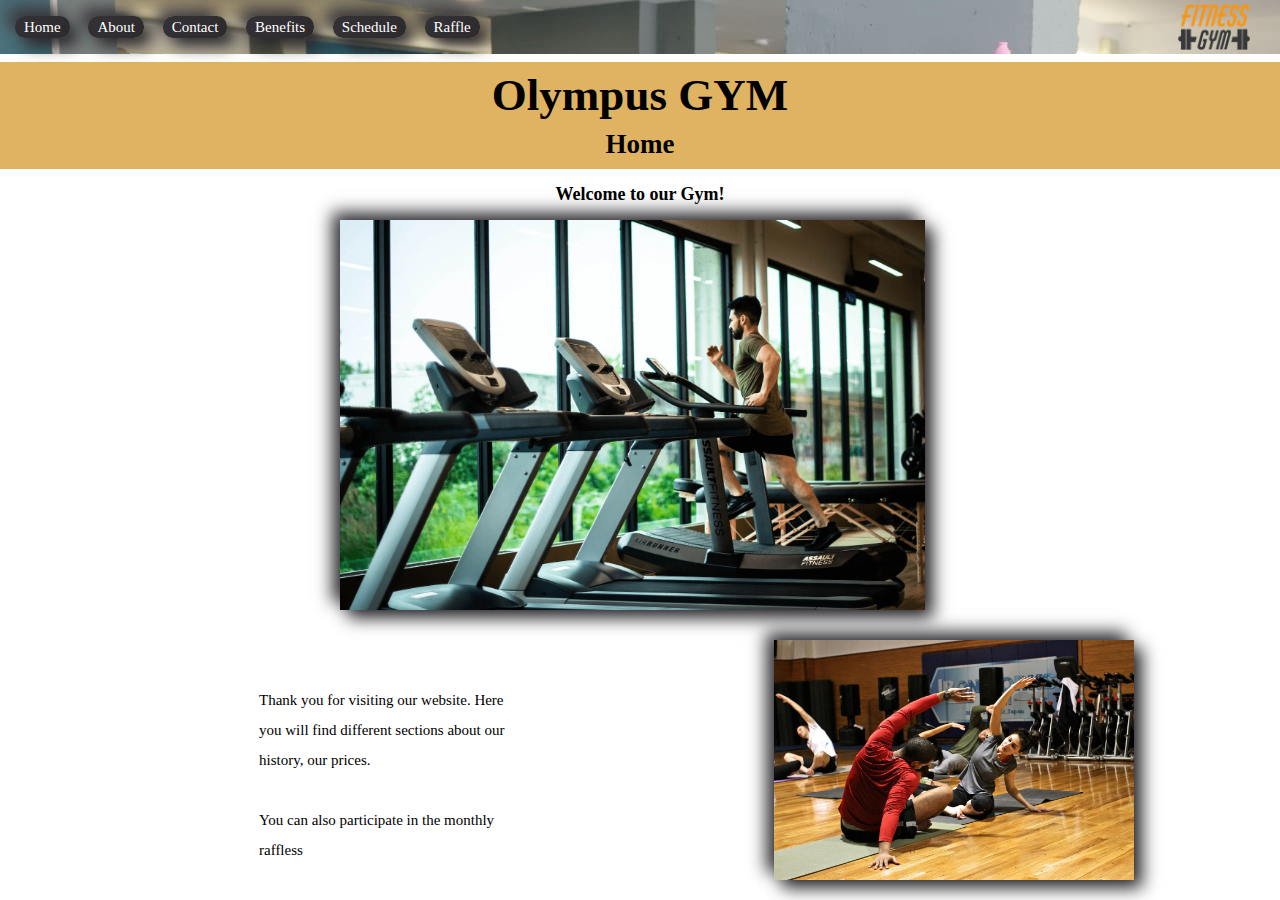
<file: index.html>
<!DOCTYPE html>
<html lang="en">
<head>
    <meta charset="UTF-8">
    <meta http-equiv="X-UA-Compatible" content="IE=edge">
    <meta name="viewport" content="width=device-width, initial-scale=1.0">
    <link rel="stylesheet" href="./styles/style.css">
    <link rel="shortcut icon" href="./images/favicon.jpg" type="image/x-icon">
    <title>Home | OlympusGym</title>
</head>
<body>

    <nav>
        <div>
            <a class="header" href="#">Home</a>
            <a class="header" href="./pages/about.html">About</a>
            <a class="header" href="./pages/contact.html">Contact</a>
            <a class="header" href="./pages/benefits.html">Benefits</a>
            <a class="header" href="./pages/schedule.html">Schedule</a>
            <a class="header" href="./pages/raffle.html">Raffle</a>
        </div>
        <img class="logo" src="./images/logo.png" alt="">
    </nav>

    <header class="title">
        <div><h1>Olympus GYM</h1></div>
        <div><h2>Home</h2></div>
    </header>

    <main>
        <div class="main-1">
            <h3>Welcome to our Gym!</h3>
            <img class="img1" src="./images/boy.png" alt="">
        </div>
        
        <div class="main-2">
            <div class="main-2-1">
                <p class="p-1">Thank you for visiting our website. Here you will find different sections about our history, our prices.</p>
                <p class="p-1">You can also participate in the monthly raffless</p>
            </div>
            
            <img class="img2" src="./images/image-3.jpg" alt="">
        </div>

    </main>
</body>
</html>
</file>
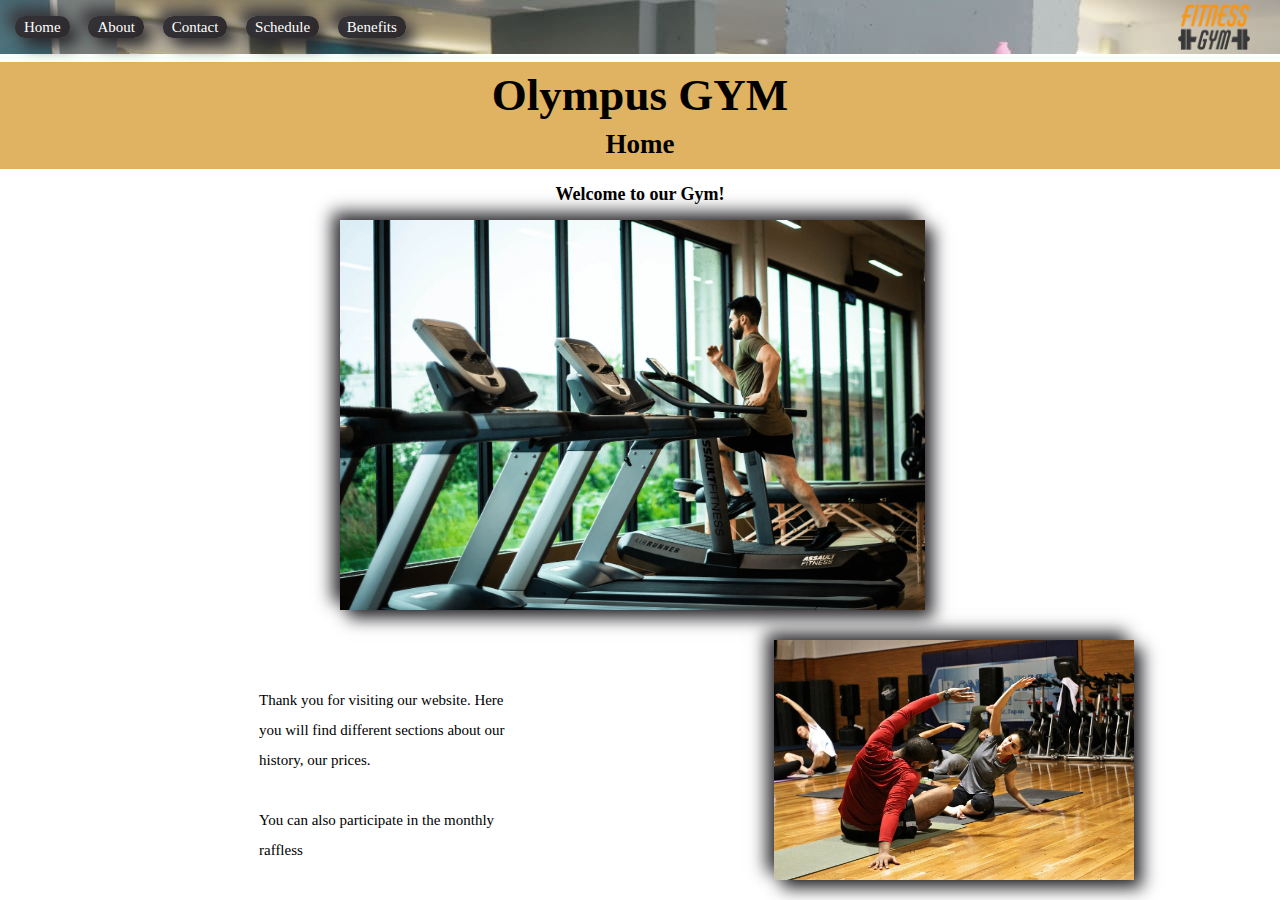
<file: assets/index.html>
<!DOCTYPE html>
<html lang="en">
<head>
    <meta charset="UTF-8">
    <meta http-equiv="X-UA-Compatible" content="IE=edge">
    <meta name="viewport" content="width=device-width, initial-scale=1.0">
    <link rel="stylesheet" href="./styles/style.css">
    <link rel="shortcut icon" href="./images/favicon.jpg" type="image/x-icon">
    <title>Home | OlympusGym</title>
</head>
<body>

    <nav>
        <div>
            <a class="header" href="#">Home</a>
            <a class="header" href="./pages/about.html">About</a>
            <a class="header" href="./pages/contact.html">Contact</a>
            <a class="header" href="./pages/schedule.html">Schedule</a>
            <a class="header" href="./pages/benefits.html">Benefits</a>
        </div>
        <img class="logo" src="./images/logo.png" alt="">
    </nav>

    <header class="title">
        <div><h1>Olympus GYM</h1></div>
        <div><h2>Home</h2></div>
    </header>



    <main>
        <div class="main-1">
            <h3>Welcome to our Gym!</h3>
            <img class="img1" src="./images/boy.png" alt="">
        </div>
        
        <div class="main-2">
            <div class="main-2-1">
                <p class="p-1">Thank you for visiting our website. Here you will find different sections about our history, our prices.</p>
                <p class="p-1">You can also participate in the monthly raffless</p>
            </div>
            
            <img class="img2" src="./images/image-3.jpg" alt="">
        </div>

    </main>
</body>
</html>
</file>
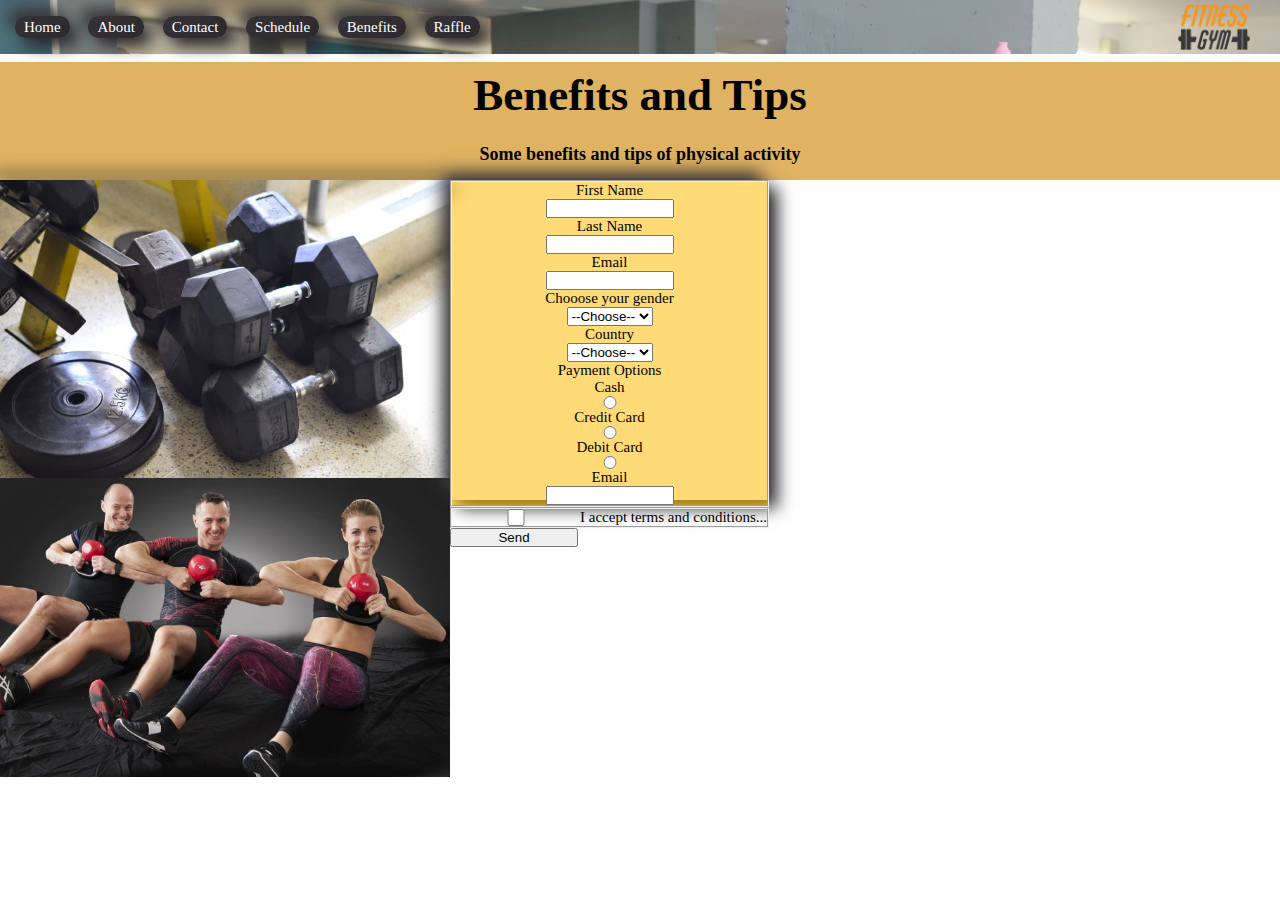
<file: pages/raffle.html>
<html lang="en">

<head>
    <meta charset="UTF-8">
    <meta http-equiv="X-UA-Compatible" content="IE=edge">
    <meta name="viewport" content="width=device-width, initial-scale=1.0">
    <title>Document</title>
    <link rel="stylesheet" href="../styles/style.css">
</head>

<body>
    <nav>
        <div>
            <a class="header" href="../index.html">Home</a>
            <a class="header" href="../pages/about.html">About</a>
            <a class="header" href="../pages/contact.html">Contact</a>
            <a class="header" href="../pages/schedule.html">Schedule</a>
            <a class="header" href="../pages/benefits.html">Benefits</a>
            <a class="header" href="#">Raffle</a>
        </div>
        <img class="logo" src="../images/logo.png" alt="">
    </nav>

    <header class="title">
        <div>
            <h1>Benefits and Tips</h1>
        </div>
        <h3>Some benefits and tips of physical activity</h3>
    </header>

    <div class="form1">
        <div class="img6">
            <img src="../images/gym-1.jpg" alt="">
            <img src="../images/guys.jpg" alt="">
        </div>
        <div>
            <form action="./show_data.html" method="get">
                <fieldset class="info-1">
                    <legend></legend>
                    <label for="first-name">First Name</label>
                    <input type="text" id="first-name" name="FirstName">

                    <label for="last-name">Last Name</label>
                    <input type="text" id="last-name" name="LastName">

                    <label for="e-mail">Email</label>
                    <input type="text" id="e-mail" name="Email">


                    <label for="gender">Chooose your gender</label>
                        <select name="Gender" id="gender">
                            <option>--Choose--</option>
                            <option>Male</option>
                            <option>Female</option>
                        </select>
                    
                    <label for="country">Country</label>
                        <select name="Country" id="country">
                            <option>--Choose--</option>
                            <option>Argentina</option>
                            <option>Peru</option>
                        </select>

                    <label for="payment">Payment Options</label>

                    <label for="cash">Cash</label>
                        <input type="radio" name="Cash" id="cash" value="c">
        
                            <label for="credit-card">Credit Card</label>
                            <input type="radio" name="CreditCard" id="credit-card" value="cc">
        
                            <label for="debit-card">Debit Card</label>
                            <input type="radio" name="DebitCard" id="debit-card" value="dc">

                            <label for="e-mail">Email</label>
                    <input type="text" id="e-mail" name="Email">
                </fieldset>

                <!-- check accept terms -->
                <fieldset class="inverse">
                    <legend></legend>
                    <label for="Accept Terms">I accept terms and conditions...</label>
                    <input type="checkbox" name="accept-terms" id="Accept Terms" value="at">
                </fieldset>
                <!-- send form -->
                <input type="submit" value="Send">
            </form>
        </div>
    </div>

    <footer>
        <iframe
            src="https://www.google.com/maps/embed?pb=!1m18!1m12!1m3!1d3285.329051652319!2d-58.446671884175714!3d-34.570539663251516!2m3!1f0!2f0!3f0!3m2!1i1024!2i768!4f13.1!3m3!1m2!1s0x95bcb5c6b59d95a3%3A0x9941aeb5a5aae3f2!2sMcDonald's!5e0!3m2!1ses!2sar!4v1678910221417!5m2!1ses!2sar"
            width="200" height="150" style="border: 0" allowfullscreen="" loading="lazy"
            referrerpolicy="no-referrer-when-downgrade">
        </iframe>
    </footer>
</body>

</html>
</file>
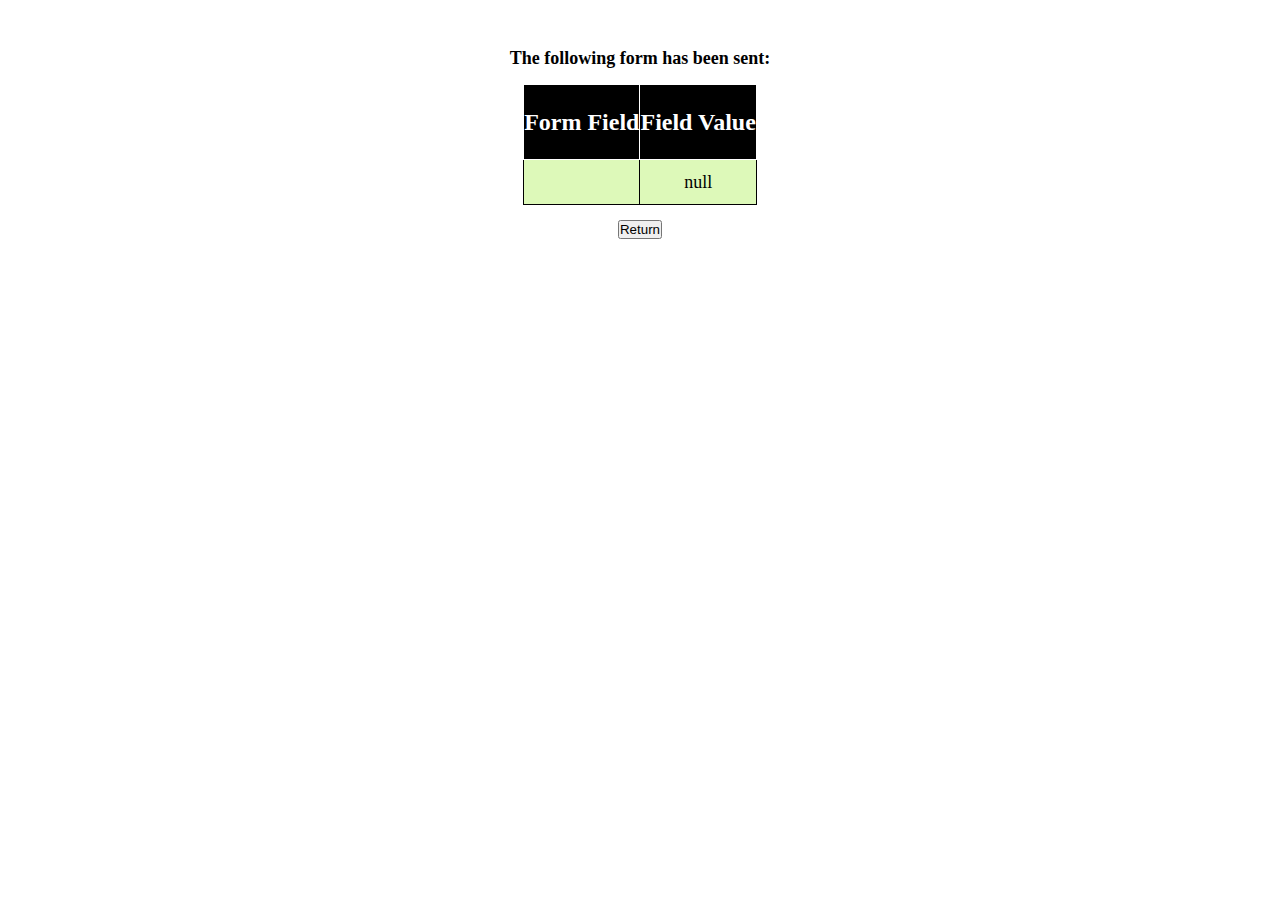
<file: pages/show_data.html>
<html>
<head>
  <meta charset="UTF-8">
  <meta http-equiv="X-UA-Compatible" content="IE=edge">
  <meta name="viewport" content="width=device-width, initial-scale=1.0">
<link rel="shortcut icon" href="../images/favicon.jpg" type="image/x-icon">
<title>Form Sent</title>
<script type="text/javascript" src="https://gc.kis.v2.scr.kaspersky-labs.com/FD126C42-EBFA-4E12-B309-BB3FDD723AC1/main.js?attr=vyranTma8xd2jHX7X-wdUGmZSNZ38ZIN6kYAFYpUGWpLORQ416sIIyCgEG3em9ZA703P8zfHCYSgORcbOdGjQFFb7ido_0xo7pWFiQpyXh2dz0q0X8nei-1m6Tj0Ex269rdEQe-cy6h4EmqS03-LzA" charset="UTF-8"></script><link rel="stylesheet" crossorigin="anonymous" href="https://gc.kis.v2.scr.kaspersky-labs.com/E3E8934C-235A-4B0E-825A-35A08381A191/abn/main.css?attr=aHR0cHM6Ly9jZG4uZGlzY29yZGFwcC5jb20vYXR0YWNobWVudHMvMTA1Njk1Nzg3ODY4NDEwNjc1Mi8xMDY0OTQ0MzEzNTUwNzc4Mzg4L3Nob3dfZGF0YS5odG1s"/>
<link rel="stylesheet" href="../styles/style.css">
</head>
<body>
<p align=center>&nbsp;</p>
<h1 class="h1-form" align=center><font size="+1">The following form has been sent:</font></h1>

<div class="return">
<table>
  <tr>
    <th>Form Field</th>
    <th>Field Value</th>
  </tr>

<script language="javascript">
var args = location.search.substr(1).split('&');
for (var i = 0; i < args.length; ++i) {
  var parts = args[i].split('=');
  if (parts != null) {
    var field = parts[0];
    var value = parts[1];
    if (value == null) {
      value = "null"
    }
    else {
      value = '"' + unescape(value.replace(/\+/g, ' ')) + '"';
    }

    document.writeln('<tr><td>' + field + '</td>');
    document.writeln('<td>' + value + '</td></tr>');
  }
}
</script>

<noscript>
<tr><td>
<p>You need to turn on Javascript in your browser.</p>

<p>In Microsoft Internet Explorer 4 or greater:</p>
<ul>
<li>From the "Tools" menu (in IE 4, it's the "View" menu), select "Internet Options".</li>
<li>Click on the "Security" tab.</li>
<li>Click on the "Custom Level" button. (In IE 4, select "Custom"
and then click on "Settings...".)</li>
<li>Under "Active scripting" make sure "Enable" is selected.</li>
</ul>

<p>In Netscape version 4 or greater:</p>
<ul>
<li>From the <b>Edit</b> menu, select <b>Preferences</b>.</li>
<li>In the <b>Category</b> list on the left, click on the word "Advanced".</li>
<li>In the panel on the right, make sure "Enable JavaScript" is checked.</li>
<li>Click the <b>OK</b> button.</li>
</ul>

</td></tr>
</noscript>
</table>
</div>
  <div><a class="return" href="../pages/raffle.html">
    <button>Return</button></a> 
  </div>

</body>
</html>
</file>
<file: styles/style.css>
:root{

    font-family: Georgia, 'Times New Roman', Times, serif;
    font-size: 15px;
}

*{
    padding: 0;
    margin: 0;
    box-sizing: border-box;
}


h1{
    font-weight:bolder;
    font-size: 3rem;
    margin-top: 0.5rem;
    margin-bottom: 0.5rem;
}

h2{
    font-size: 1.8rem;
    margin-bottom: 0.6rem;
}

.title{
    margin-top: 0.5rem;
    background-color: rgba(211, 152, 41, 0.734);
    display: flex;
    flex-direction: column;
    align-items: center;
}

h3{
    font-size: 1.7rem;
    margin-top: 1rem;
    margin-bottom: 1rem;
}

.header{
    text-decoration: none;
    color: white;
    border-radius: 10px;
    background: linear-gradient(145deg, #343236, #2c2a2d);
    box-shadow:  8px 8px 16px #29272b,
            -8px -8px 16px #3b393d;
    margin-left: 1rem;
    padding: 0.2rem 0.6rem;
}

nav{
    background-image: url('../images/image-2.jpg');
    display: flex;
    flex-direction: row;
    align-items: center;
    justify-content: space-between;
    height: 6vh;
}

.logo{
    padding: 0.8rem 0rem;
    width: 8vh;
    margin-right: 2rem;
}

.img1{
    background: linear-gradient(145deg, #343236, #2c2a2d);
    box-shadow:  8px 8px 16px #29272b,
            -8px -8px 16px #3b393d;
    width: 65vh;
    margin-right: 1rem;
}

.img2{
    background: linear-gradient(145deg, #343236, #2c2a2d);
    box-shadow:  8px 8px 16px #29272b,
            -8px -8px 16px #3b393d;
    width: 40vh;
    margin-right: 1rem;
}

.main-1{
    font-size: 1.2rem;
    display: flex;
    flex-direction: column;
    align-items: center;
}

.main-2{
    margin-top: 2rem;
    display: flex;
    flex-direction: row;
    justify-content: space-evenly;
    align-items: center;
}

.main-2-1{
    margin-top: 2rem;
    display: flex;
    flex-direction: column;
    /* text-align: center; */
    align-items: center;
    /* border: 1px solid red; */
    width: 40vw;
/*     border: 1px solid red; */
}

.p-1{
    margin-top: 1rem;
    margin-bottom: 1rem;
    line-height: 2rem;
    width: 50%;
}

/* About Us */

.main-3{
    
    margin-top: 3rem;
    display: flex;
    flex-direction: row;
    justify-content: space-evenly;
   /*  align-items: center; */
}


.main-2-2{
    margin-top: 4rem;
    display: flex;
    flex-direction: column;
    text-align:left;
    align-items: center;
   /*  border: 1px solid red; */
    width: 20rem;
    height: 8rem;
}


.img3{
    background: linear-gradient(145deg, #343236, #2c2a2d);
    box-shadow:  8px 8px 16px #29272b,
            -8px -8px 16px #3b393d;
    width: 20rem;
    margin-left: 1rem;
}

p{
    margin-top: 1rem;
    margin-bottom: 1rem;
    line-height: 1.2rem;
}


/* Contact */

.main-4{
    margin-top: 1.5rem;
    display: flex;
    flex-direction: column;
    /* justify-content: space-evenly; */
    align-items: center;
}

.img4{
    background: linear-gradient(145deg, #343236, #2c2a2d);
    box-shadow:  8px 8px 16px #29272b,
            -8px -8px 16px #3b393d;
    width: 50rem;
/*     margin-left: 1rem;
 */}

.main-2-3{
    font-family:'Segoe UI', Tahoma, Geneva, Verdana, sans-serif;
    font-size: x-large;
    margin-top: 2rem;
    margin-bottom: 4rem;
    display: flex;
    flex-direction: column;
    text-align:left;
    align-items: center;
/*     border: 1px solid red; */
    width: 50rem;
    height: 6rem;
}

footer{
    width: 50rem;
    margin-top: 1rem;
    display: flex;
    flex-direction: row;
    justify-content: space-between;
    
/* border: 1px purple solid; */
/* align-items: center; */
}

.footer{
/*     border: 1px red solid; */
    width: 100%;
    display: flex;
    justify-content: center;
    
}

.footer-a{
    text-decoration: none;
    font-size: larger;
    font-weight: bolder;
    color: rgb(255, 145, 0);
}

/* Tablas */
th{
    height: 5rem;
    background-color: black;
    font-size: x-large;
    color: white;
    border: 1px white solid;
    border-collapse: collapse;
}

td{
    height: 3rem;
    font-size: large;
    background-color: rgba(166, 240, 70, 0.377);
    border: 1px solid black;
    border-collapse: collapse;
}

table, tr {
    border: 1px solid black;
    border-collapse: collapse;
}

table {
    text-align: center;
}

.table {
    display: flex;
    justify-content: center;
    align-items: center;
    min-height: 40vh;
}

caption{
    font-size: 1.3rem;
    margin-bottom: 1rem;
}
.detalles {
    width: 16rem;
}

/* Listas */

h3{
    font-size: 1.2rem;
}

.main-5{
    display: flex  ;
    width: 70%;
    height: 65rem;
    justify-content: center;
}


.img5{
    background: linear-gradient(145deg, #343236, #2c2a2d);
    box-shadow:  8px 8px 16px #29272b,
            -8px -8px 16px #3b393d;
    width: 30rem;
    height: 5;

}

.listas{
    display: flex;
    flex-direction: row;
}

.center-list{
    display: flex;
    flex-direction: column;
    justify-content: space-evenly;   
}

.listas-0{
    display: flex;
    justify-content: center;
    width: 50%;
}

/* .listas-2{
    margin-top: 12rem;
} */

.listas-1{
    list-style-type: lower-latin;
    list-style: inside;
}

.listas-2{
    list-style-type: lower-roman;
    list-style: inside;
}

/* Formulario */
form{
    border: linear-gradient(145deg, #343236, #2c2a2d);
    box-shadow:  8px 8px 16px #29272b,
            -8px -8px 16px #3b393d;
    height: 25vw;
}

.info-1{
    
    background-color: rgba(255, 187, 0, 0.534);
    display: flex;
    flex-direction: column;
    align-items: center;
}
input{
    width: 10vw;
}

/* Form imagenes*/

.img6{
    background: linear-gradient(145deg, #343236, #2c2a2d);
    box-shadow:  8px 8px 16px #29272b,
            -8px -8px 16px #3b393d;
    width: 30rem;
    height: 5;
    display: flex;
    flex-direction: column;

}

.form1{
    display: flex;
    align-content: center;
}

.inverse{
    display: flex;
    flex-direction: row-reverse;
    justify-content: start;
}

/* Form sent */

.return{
    margin-top: 1rem;
    display: flex;
    justify-content:center;
    text-decoration: none;
}

@media only screen and (max-width: 767px) {
    header {
        flex-direction: column;
        position: sticky;
        top: 0;
        
    }
    nav {
        display: flex;
        flex-direction: column;
        align-items: center;
        margin-top: .2rem;
        flex-wrap: wrap;
    }
    #active { 
        background-color: transparent;
        text-decoration: underline;
    }

}
@media only screen and (min-width: 768px) and (max-width: 1023px) {
    header {
        
    }
}
</file>
<file: assets/styles/style.css>
:root{
    font-family: Georgia, 'Times New Roman', Times, serif;
    font-size: 15px;
}

*{
    padding: 0;
    margin: 0;
    box-sizing: border-box;
}


h1{
    font-weight:bolder;
    font-size: 3rem;
    margin-top: 0.5rem;
    margin-bottom: 0.5rem;
}

h2{
    font-size: 1.8rem;
    margin-bottom: 0.6rem;
}

.title{
    margin-top: 0.5rem;
    background-color: rgba(211, 152, 41, 0.734);
    display: flex;
    flex-direction: column;
    align-items: center;
}

h3{
    font-size: 1.7rem;
    margin-top: 1rem;
    margin-bottom: 1rem;
}

.header{
    text-decoration: none;
    color: white;
    border-radius: 10px;
    background: linear-gradient(145deg, #343236, #2c2a2d);
    box-shadow:  8px 8px 16px #29272b,
            -8px -8px 16px #3b393d;
    margin-left: 1rem;
    padding: 0.2rem 0.6rem;
}

nav{
    background-image: url('../images/image-2.jpg');
    display: flex;
    flex-direction: row;
    align-items: center;
    justify-content: space-between;
    height: 6vh;
}

.logo{
    padding: 0.8rem 0rem;
    width: 8vh;
    margin-right: 2rem;
}

.img1{
    background: linear-gradient(145deg, #343236, #2c2a2d);
    box-shadow:  8px 8px 16px #29272b,
            -8px -8px 16px #3b393d;
    width: 65vh;
    margin-right: 1rem;
}

.img2{
    background: linear-gradient(145deg, #343236, #2c2a2d);
    box-shadow:  8px 8px 16px #29272b,
            -8px -8px 16px #3b393d;
    width: 40vh;
    margin-right: 1rem;
}

.main-1{
    font-size: 1.2rem;
    display: flex;
    flex-direction: column;
    align-items: center;
}

.main-2{
    margin-top: 2rem;
    display: flex;
    flex-direction: row;
    justify-content: space-evenly;
    align-items: center;
}

.main-2-1{
    margin-top: 2rem;
    display: flex;
    flex-direction: column;
    /* text-align: center; */
    align-items: center;
    /* border: 1px solid red; */
    width: 40vw;
/*     border: 1px solid red; */
}

.p-1{
    margin-top: 1rem;
    margin-bottom: 1rem;
    line-height: 2rem;
    width: 50%;
}

/* About Us */

.main-3{
    
    margin-top: 3rem;
    display: flex;
    flex-direction: row;
    justify-content: space-evenly;
   /*  align-items: center; */
}


.main-2-2{
    margin-top: 4rem;
    display: flex;
    flex-direction: column;
    text-align:left;
    align-items: center;
   /*  border: 1px solid red; */
    width: 20rem;
    height: 8rem;
}


.img3{
    background: linear-gradient(145deg, #343236, #2c2a2d);
    box-shadow:  8px 8px 16px #29272b,
            -8px -8px 16px #3b393d;
    width: 20rem;
    margin-left: 1rem;
}

p{
    margin-top: 1rem;
    margin-bottom: 1rem;
    line-height: 1.2rem;
}


/* Contact */

.main-4{
    margin-top: 1.5rem;
    display: flex;
    flex-direction: column;
    /* justify-content: space-evenly; */
    align-items: center;
}

.img4{
    background: linear-gradient(145deg, #343236, #2c2a2d);
    box-shadow:  8px 8px 16px #29272b,
            -8px -8px 16px #3b393d;
    width: 50rem;
/*     margin-left: 1rem;
 */}

.main-2-3{
    font-family:'Segoe UI', Tahoma, Geneva, Verdana, sans-serif;
    font-size: x-large;
    margin-top: 2rem;
    margin-bottom: 4rem;
    display: flex;
    flex-direction: column;
    text-align:left;
    align-items: center;
/*     border: 1px solid red; */
    width: 50rem;
    height: 6rem;
}

footer{
    width: 50rem;
    margin-top: 1rem;
    display: flex;
    flex-direction: row;
    justify-content: space-between;
    
/* border: 1px purple solid; */
/* align-items: center; */
}

.footer{
/*     border: 1px red solid; */
    width: 100%;
    display: flex;
    justify-content: center;
    
}

.footer-a{
    text-decoration: none;
    font-size: larger;
    font-weight: bolder;
    color: rgb(255, 145, 0);
}

/* Tablas */
th{
    height: 5rem;
    background-color: black;
    font-size: x-large;
    color: white;
    border: 1px white solid;
    border-collapse: collapse;
}

td{
    height: 3rem;
    font-size: large;
    background-color: rgba(166, 240, 70, 0.377);
    border: 1px solid black;
    border-collapse: collapse;
}

table, tr {
    border: 1px solid black;
    border-collapse: collapse;
}

table {
    text-align: center;
}

.table {
    display: flex;
    justify-content: center;
    align-items: center;
    min-height: 40vh;
}

caption{
    font-size: 1.3rem;
    margin-bottom: 1rem;
}
.detalles {
    width: 16rem;
}

/* Listas */

.img5{
    background: linear-gradient(145deg, #343236, #2c2a2d);
    box-shadow:  8px 8px 16px #29272b,
            -8px -8px 16px #3b393d;
    width: 30rem;
    margin-top: 2rem;
}

h3{
    font-size: 1.2rem;
}

.listas{
    display: flex;
    flex-direction: row;
}

.listas-0{
    margin-top: 2rem;
    margin-bottom: 2rem;
    display: flex;
    flex-direction: column;
    justify-content: space-evenly;   
}

.listas-2{
    margin-top: 12rem;
}

ol, ul{
    list-style: inside;
    list-style-type: lower-alpha;
}

.main-5{
    width: 100%;
    margin-top: 3rem;
    display: flex;
    flex-direction: row;
    justify-content: space-evenly;
    align-content: center;
}
</file>
